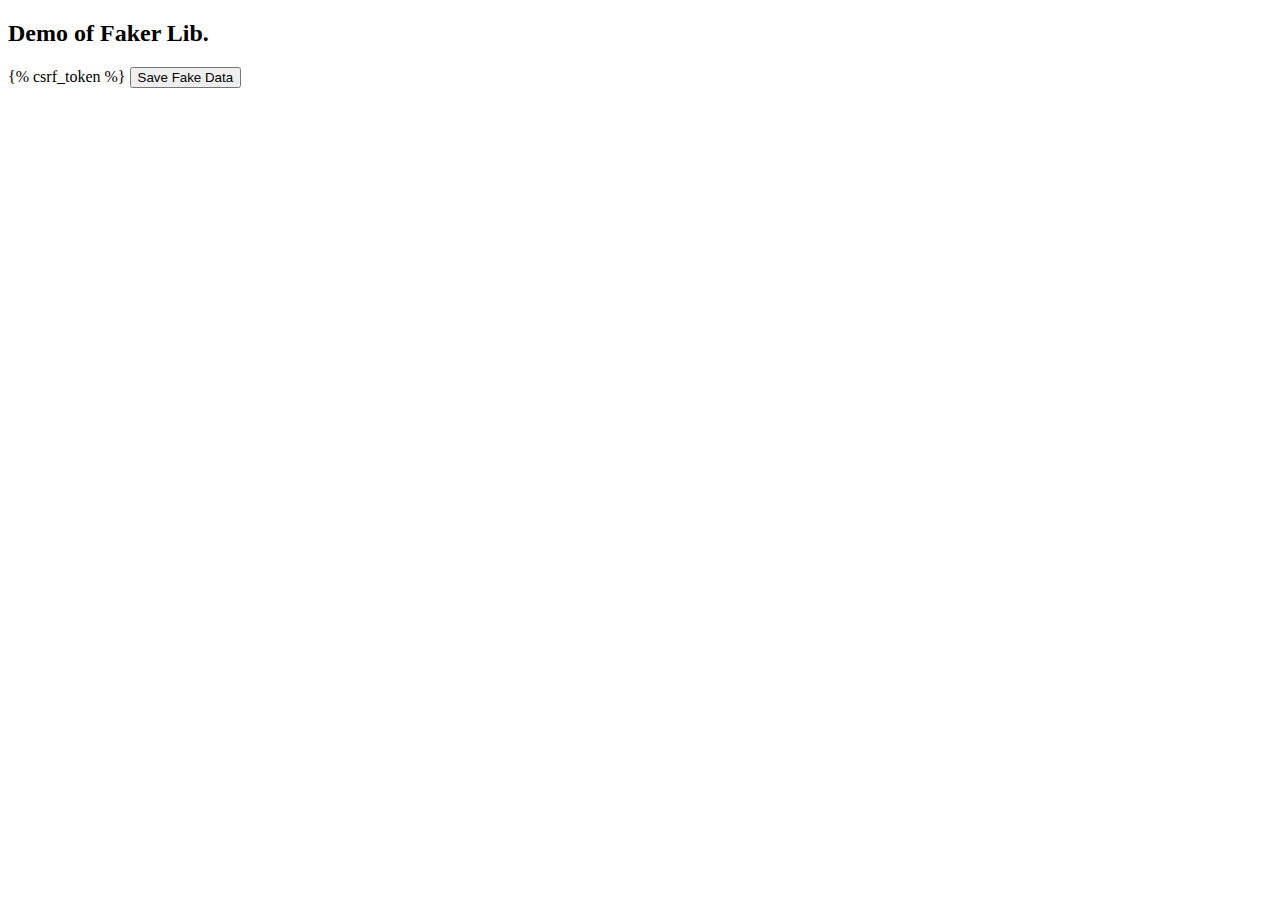
<file: fakedata/fakeprofile/templates/fakeprofile/index.html>
<!DOCTYPE html>
<html lang="en">
<head>
    <meta charset="UTF-8">
    <meta name="viewport" content="width=device-width, initial-scale=1.0">
    <title>Document</title>
</head>
<body>
    <section>
        <h2>Demo of Faker Lib.</h2>
        <form action="/" method="POST">
            {% csrf_token %}
            <input type="hidden" name="save_fake_data" value="1" />
            <button>Save Fake Data</button>
        </form>
    </section>
</body>
</html>
</file>
